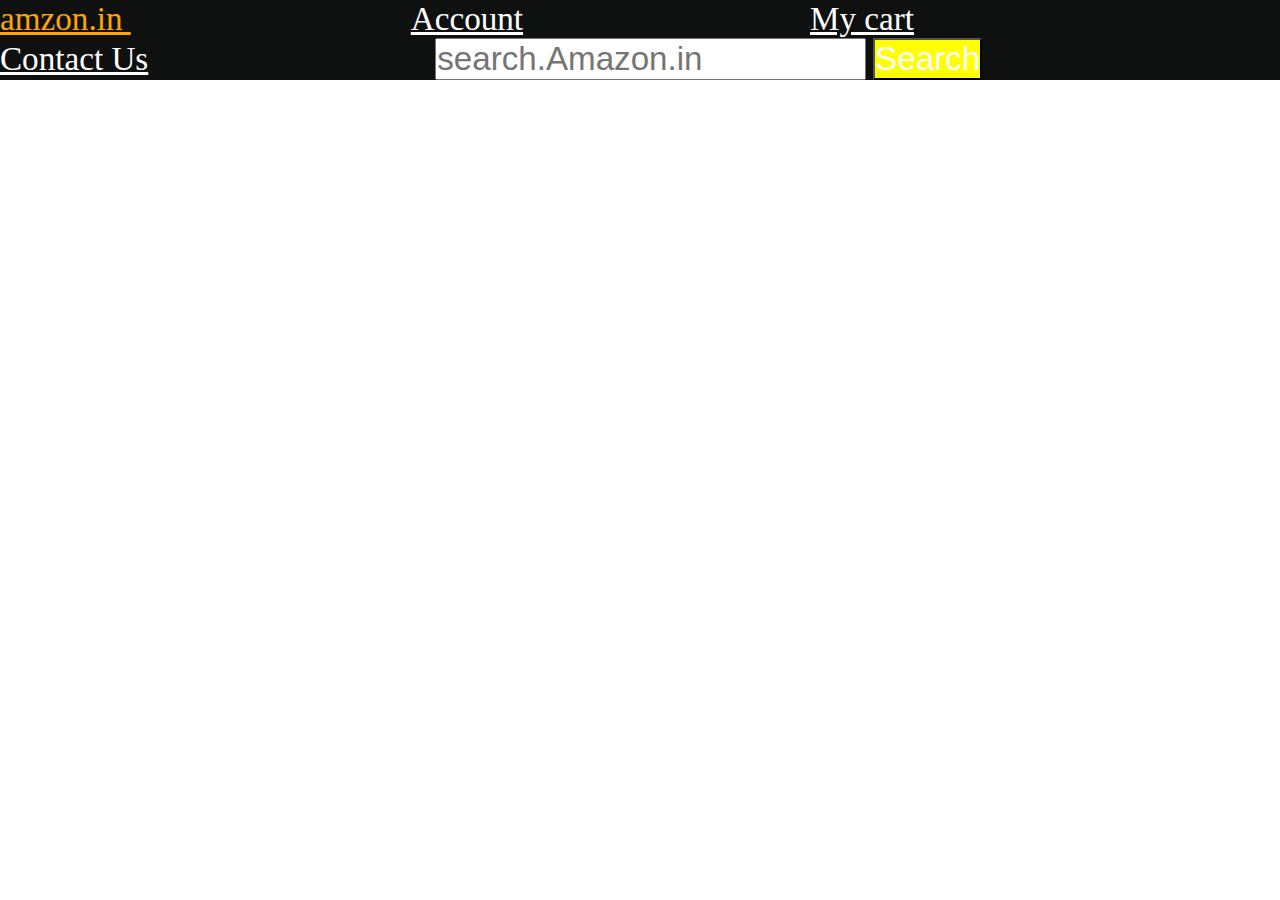
<file: index.html>
<!DOCTYPE html>
<html lang="en">
<head>
    <meta charset="UTF-8">
    <meta name="viewport" content="width=device-width,initial-scale=1.0">
    <title>amzon website</title>
    <link rel="stylesheet" href="amzonstyle.css">
</head>
<body>
    <div id="navbar">
        <a id="logo"href="#">amzon.in </a>
        <a href ="#">Account</a>
        <a href ="#">My cart</a>
        <a href ="#">Contact Us</a>
        <input placeholder="search.Amazon.in">
        <button>Search</button>
        </div>
</body>

</html>
</file>
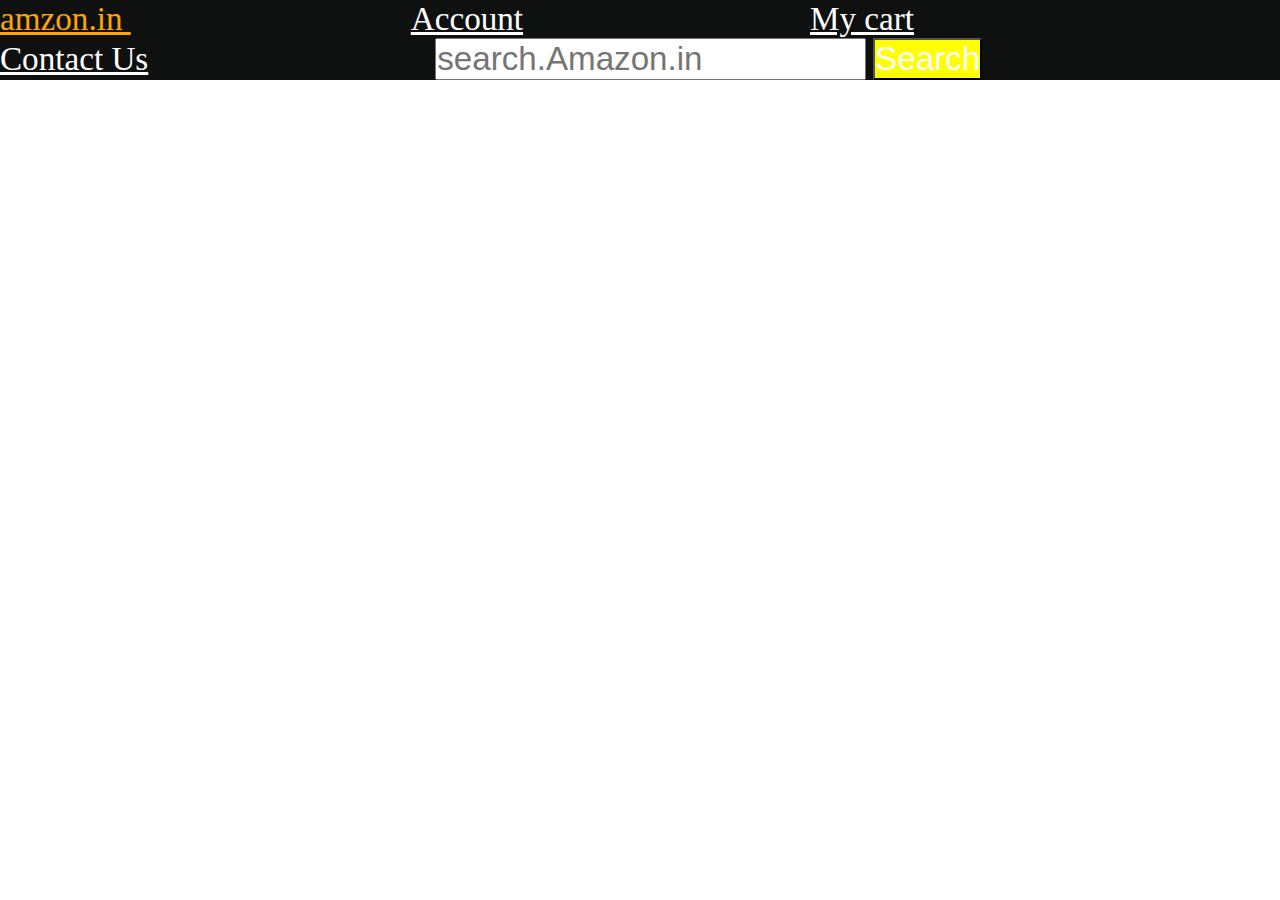
<file: amzonlogobox.html>
<!DOCTYPE html>
<html lang="en">
<head>
    <meta charset="UTF-8">
    <meta name="viewport" content="width=device-width,initial-scale=1.0">
    <title>amzon website</title>
    <link rel="stylesheet" href="amzonstyle.css">
</head>
<body>
    <div id="navbar">
        <a id="logo"href="#">amzon.in </a>
        <a href ="#">Account</a>
        <a href ="#">My cart</a>
        <a href ="#">Contact Us</a>
        <input placeholder="search.Amazon.in">
        <button>Search</button>
        </div>
</body>
</html>
</file>
<file: amzonstyle.css>
*{
    padding: 0;
    margin: 0;
    color:white;
    font-size: larger;

}
#navbar{
    height: 80px;
    background-color: #0f1111;
}
button{
    background-color: yellow;
}
#logo{
    color: orange;
}
a{
    margin-right: 280px;
}
</file>
